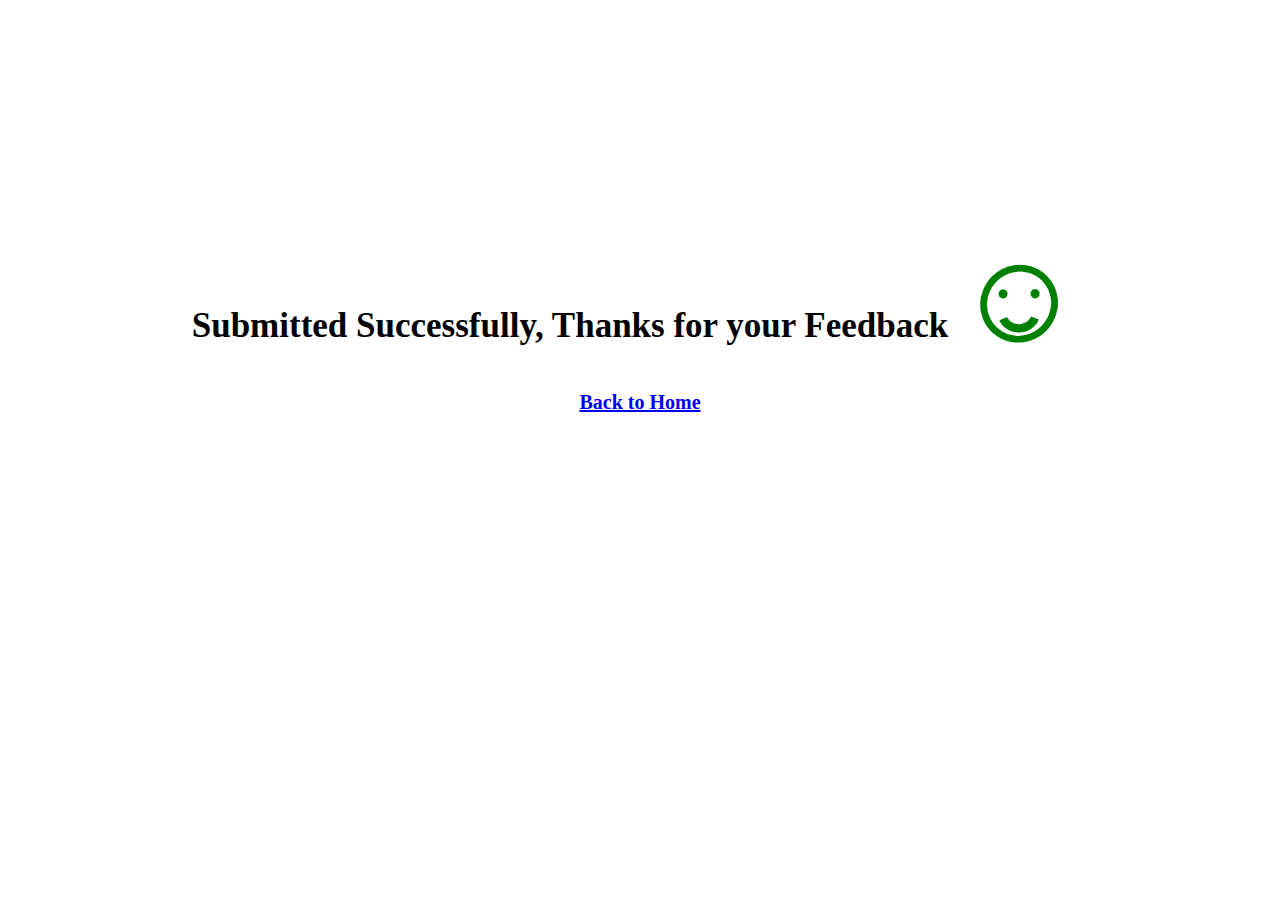
<file: templates/form_submit.html>
<!DOCTYPE html>
<html lang="en">
<head>
    <title>Contact/FeedBack Form</title>
    <!-- <link rel="stylesheet" href="../static/styles1.css"> -->
</head>
<body>
    
    <div style="display: flex;align-items: center;justify-content: center;margin-top: 20%;">
        <h1 style='display:flex;align-items:center;justify-content:center;margin-top:50px;color:var(--togglecolor);font-size:35px;'>Submitted Successfully, Thanks for your Feedback</h1>
        <img src="../static/Assets/smiley.gif" style="display:inline;align-items:center;justify-content:center;height:120px;width:140px;"><br>
    </div><br>
    
    <div>
        <a href="{{ url_for('home') }}" style="font-size:20px;font-weight: bold;display: flex;align-items: center;justify-content: center;">Back to Home</a>
    </div>

</body>
</html>
</file>
<file: static/styles1.css>
:root{
    --form-bg:rgb(32, 52, 88,1);
    --form-color:white;
    --primary-color:white;
    --secondary-color:black;
    --dark-ball:#02263d;
    --symbol-border:#02263d;
    --theme:#077dc7;
    --fut-color:#077dc7;
    --opt-color:green;
    --fut-chart-color:#a6d6f4;
    --nav-background:#012135;
    --nav-a-hover:#a6d6f4;


    --togglecolor:#008000;
    --cagrtable:#e1f1e5;
    --compoundtable:#c9e3f3;
    --emitable:#d8e1fa;
    --formcolor:white;
    --navcolor:#e1f1e5;
    --sun-moon:url("images/sun.svg");
    --darkicon:url("./Assets/moon.svg");
}




html{
    overflow-y:auto;
    overflow-x: hidden;
    margin: 0;
}


body{
    margin: 0px;
    overflow-y: auto;
    height:100vh;
    color: var(--secondary-color);
    background-color: var(--primary-color);
}

/* html,body{
    overflow: auto;
    margin: 0;
    height: 100vh;
    background-size: cover;
    background-repeat: no-repeat;
    color: var(--secondary-color);
    background-color: var(--primary-color);
} */

/* width */
::-webkit-scrollbar {
width: 7px;
height: 8px;
}

::-webkit-scrollbar-corner{
border:10px;
}
/* html{
    overflow: none;
} */

/* 1. Date and Time */

#date_and_time{
    font-size: 20px;
    display: flex;
    font-weight: bold;
    justify-content: space-between;
    animation-name:dateandtime; 
    animation-duration: 1500ms;
    animation-iteration-count:1;
    animation-direction: alternate;
    background-color: var(--primary-color);
    /* background-color: var(--togglecolor); */
    position: sticky;
    position: -webkit-sticky;
    top:0;
    left:0;
    right:0;
    z-index: 3;
    margin: 0;
    border-bottom: 1px solid grey;
    padding-bottom: 15px;
    margin-bottom: 50px;
    padding-left: 15px;
}

#date{
    display: flex;
    align-items: center;
    justify-content: center;
    color:var(--togglecolor);
}


/* 2. Calendar */

.calendar_icon{
    cursor:pointer;
    position:absolute;
    left:47px;
    top:40px;
    width:25px;
    height:25px;
    overflow:auto;
    background:var(--secondary-color);
    background-repeat: no-repeat;
    background-size: contain;
    mask-image: url(../static/Assets/calendar.svg);
    -webkit-mask-image:url(../static/Assets/calendar.svg);
    z-index: 3;
}


.calendar_icon.active{
    /* background: #077dc7; */
    background: var(--togglecolor);
}


#calendar {
    display: none;
    position: absolute;
    left:82px;
    top:80px;
    width: 430px;
    height: 350px;
    border: 1px solid #ccc;
    /* margin: 30px auto; */
    flex-wrap: wrap;
    padding: 30px;
    box-shadow: 1px 1px 13px 3px var(--secondary-color);
    z-index: 9;
    background-color: #012135;
    /* background-color: var(--togglecolor); */
    transition: 3s;
    cursor: move;
}

/* #calendar:hover{
    display: block;
} */

/* #date:hover ~ #calendar{
    display: block;
} */


.weeks{
    display: flex;
    align-items: center;
    justify-content: space-around;
    list-style: none;
    font-size: 18px;
    font-weight: bold;
    margin: 0;
    color:white;
}

.days{
    display: flex;
    align-items: center;
    list-style: none;
    flex-wrap:wrap;
    font-size: 16px;
    font-weight: 500;
}

#calendar ul{
    text-align: center;
    padding: 0px 30px 10px 10px;
}

#calendar ul[class=days] li{
    padding-top: 18px;
}

#calendar ul li{
    position: relative;
    width: calc(100%/7);
    padding: 15px 0px 0px 0px;
    cursor: pointer;
    z-index: 1;
    color:white;
}

#calendar ul[class=days] li::before{
    position: absolute;
    left:50%;
    top:70%;
    width: 30px;
    height: 30px;
    border-radius: 50%;
    content:'';
    transform: translate(-50%,-50%);
    z-index: -1;
}

li.active {
    font-weight: bold;
    color:white;
}

li:hover::before{
    background-color: #c9c9c9;
}

li.active::before{
    background-color: #077dc7;
}

li.inactive:hover::before{
    background-color: transparent;
}

.inactive{
    color:#6b6767;
}

#month_and_year{
    display: flex;
    align-items: center;
    justify-content:left;
    margin-left: 20px;
    gap: 10px;
    cursor:move;
}

#month{
    font-size: 17px;
    border-radius: 10px;
    border: 2px solid #077dc7;
    cursor: pointer;
}

#year{
    color: white;
}

#forward1{
    background-image: url(../static/Assets/forward.svg);
}

#backward1{
    background-image: url(../static/Assets/back.svg);
}

img{
    cursor: pointer;
}

#calendar_close{
    position: absolute;
    top:10px;
    right:20px;
    color:white;
    cursor: pointer;
    font-size: 28px;
}

#calendar_close:hover{
    color:red;
}


@keyframes dateandtime {
    10%{font-size:10px;}
    100%{font-size: 20px;}
}

#time{
    font-size: 26px;
    font-weight: bold;
    /* margin-right:40px; */
}


#time_hours,#time_minutes,#time_seconds{
    color:var(--togglecolor);
    font-family: 'Raleway', sans-serif;
    font-weight: bold;
    margin-right:60px;
}

#time_seconds{
    /* margin-top:10px; */
    margin-right:10px;
    font-weight: bold;
    font-size: 40px;
    position: absolute;
    right:0;
    top:3%;
}

#time_zone{
    font-size: 12px;
}


/* 3. Dark Mode */

#dark-container{
    display: flex;
    /* border: 2px solid var(--dark-ball); */
    border: 2px solid var(--togglecolor);
    height:31px;
    width:60px;
    border-radius: 30px;    
    cursor: pointer;
    box-sizing: border-box;
    background-position: right;
    margin-left: 15px;
    position: absolute;
    top:2%;
    left:10%;
    z-index: 3;
    background-image: var(--darkicon);
    background-repeat: no-repeat;
    cursor: pointer;
    box-sizing: border-box;
}


#dark-ball{
    display: flex;
    /* background-color: var(--dark-ball); */
    background-color:var(--togglecolor);
    height: 25px;
    width: 25px;
    margin: 1px;
    border-radius: 50%;
    position: absolute;
    transition: 300ms;
}

#dark-cb:checked+#dark-ball{
    transform: translateX(28px);
}


/* 4. RVK */

#s1{
    width: 30px;
    height:15px;
    background-color: green;
    background: linear-gradient(54.39deg,#9beb9e 28.27%,#b0f8f2 47.32%,#84fa96 51.53%,#81e95b 61.73%,#46ff29 70.81%);
    animation-name:span1; 
    animation-duration: 1500ms;
    animation-iteration-count: 1;
    animation-direction: alternate;
    position: absolute;
    right:50%;
    
}


#s2{
    width: 30px;
    height:15px;
    margin-left: 2px;
    background:linear-gradient(54.39deg,#9be7eb 28.27%,#b0f0f8 47.32%,#84d3fa 51.53%,#5bace9 61.73%,#29adff 70.81%);
    animation-name:span2; 
    animation-duration: 1500ms;
    animation-iteration-count:1;
    animation-direction: alternate;
    position: absolute;
    left:50%;
}


#s3{
    display:flex;
    align-items: center;
    justify-content: center;
    width: 40px; 
    height: 20px;
    margin-top:30px;
    margin-right: 20px;
    animation-name:span3; 
    animation-duration: 2.6s;
    animation-iteration-count:1;
    animation-direction: alternate;
    position: absolute;
}


@keyframes s1 {
    from{background:linear-gradient(54.39deg,#46ff29 28.27%,#b0f8f2 47.32%,#84fa96 51.53%,#81e95b 61.73%,#9beb9e 70.81%);}
    to{background: linear-gradient(54.39deg,#9beb9e 28.27%,#b0f8f2 47.32%,#84fa96 51.53%,#81e95b 61.73%,#46ff29 70.81%);}
}

@keyframes s2 {
    from{background:linear-gradient(54.39deg,#29adff 28.27%,#b0f0f8 47.32%,#84d3fa 51.53%,#5bace9 61.73%,#9be7eb 70.81%);}
    to{background:linear-gradient(54.39deg,#9be7eb 28.27%,#b0f0f8 47.32%,#84d3fa 51.53%,#5bace9 61.73%,#29adff 70.81%);}
}

@keyframes s3 {
    from{background:linear-gradient(54.39deg,#29adff 28.27%,#b0f0f8 47.32%,#84d3fa 51.53%,#5bace9 61.73%,#9be7eb 70.81%);}
    to{background:linear-gradient(54.39deg,#9be7eb 28.27%,#b0f0f8 47.32%,#84d3fa 51.53%,#5bace9 61.73%,#29adff 70.81%);}
}


@keyframes span1 {
    10%{transform: translateX(-30px);right:0;}
    100%{transform: translateX(30px);right:50%;}
}

@keyframes span2 {
    10%{transform: translateX(30px);left:0;}
    100%{transform: translateX(-30px);left:50%}
}

@keyframes span3 {
    0%{width:0;}
    90%{width:0;}
    100%{width:40px;}
}

#R{
    color: var(--secondary-color);
    font-size: 30px;
    text-shadow: 2.5px 2.5px 5px grey;
    animation-name: R;
    animation-duration: 2.5s;
    animation-iteration-count: 1;
    animation-direction: alternate;
}

#K{
    color: var(--secondary-color);
    font-size: 30px;
    text-shadow: 2.5px 2.5px 5px grey;
    animation-name: R;
    animation-duration: 2.5s;
    animation-iteration-count: 1;
    animation-direction: alternate;
}

@keyframes R {
    from{font-size: 0;text-shadow: none;transform: translateY(-40px);}
    to{font-size: 30px;text-shadow: 2.5px 2.5px 5px grey;}
}


/* 5. Themes */

#theme{
    position: absolute;
    right:100px;
    display:flex;
}

.dot {
    height: 25px;
    width: 25px;
    background-color: #bbb;
    border-radius: 50%;
    margin: 2px;
    border:2px solid var(--secondary-color);
}




/* 6. Side Navbar */

#pin{
    display: flex;
    color:black;
    align-items: center;
    justify-content: left;
    cursor: pointer;
    position: absolute;
    top: 0;
    left: 25px;
    font-size: 36px;
    margin-top: 23px;
    font-size: 28px;
}

#nav{
    display: flex;
    flex-direction: column;
    position: fixed;
    align-items: center;
    justify-content: center;
    left:0;
    top:76px;
    height: 100%;
    width: 60px;
    overflow: auto;
    background-color: var(--primary-color);
    border: 1px solid grey;
    z-index:2;
    padding: 10px;
    transition: 0.5s;
}

#nav nav #return_calci_cont{
    display: flex;
    align-items: flex-start;
    justify-content: left;
    margin: 0;
    padding: 0;
}

nav{
    display: flex;
    flex-direction: column;
    justify-content: center;
    align-items:center;
}

nav a {
    visibility: visible;
    padding: 10px;
    text-decoration: none;
    font-size: 22px;
    font-weight: bold;
    color: black;
    display: flex;
    cursor:pointer;
    transition: 0.5s;
}

nav span{
    color:var(--secondary-color);
    position: absolute;
    left: 0;
    border-top-right-radius:10px ;
    border-bottom-right-radius:10px ;
    visibility: hidden;
    display:none;
    padding: 5px;
    transition: 0.5s;
}


nav a:hover span{
    color: var(--secondary-color) !important;
    text-shadow: 1px 1px 1px var(--secondary-color) !important;
}

#nav:hover{
    width:250px !important;
    align-items: flex-end !important;
}

#nav:hover ~ footer{
    left: 270px !important;
}

/* #nav:hover ~ body{
    margin-left: 150px !important;
} */

#nav:hover #text_indent{
    display: flex !important;
}

#nav:hover nav span{
    visibility: visible !important;
    display:flex !important;
    align-items: center !important;
    justify-content: center !important;
    text-align: left !important;
    word-wrap: break-word !important;
    transition: 0.2s !important;
}

#nav:hover nav a i.fa.fa-inr{
    margin: 0;
    font-size: 10px;
    color: black;
}

#text_indent{
    display: none;
    position: absolute;
    justify-content:center;
    align-items: center;
    bottom:30px;
    left:25%;
}

#pin_cont{
    display: flex;
    justify-content: center;
    align-items: center;
    padding-right: 30px;
}

#pin1{
    align-items: center;
    justify-content: center;
    position: absolute;
    top:1px;
    transform:rotate(90deg);
    cursor: pointer;
}

#nav a img[alt="Home Logo"]{
    /* box-shadow: 1px 1px 10px var(--secondary-color); */
    /* border: 1px solid white; */
}


/* 7. Basic Calculator */


#basic_calculator{
    display: block;
    position: absolute;
    /* background-image: url(../static/Assets/calci.svg); */
    background:var(--togglecolor);
    mask-image: url(../static/Assets/calci.svg);
    -webkit-mask-image: url(../static/Assets/calci.svg);

    /* -webkit-mask-image: url('data:image/svg+xml,<svg style="color:red;fill:var(--navcolor);" xmlns="http://www.w3.org/2000/svg" enable-background="new 0 0 24 24" height="34px" viewBox="0 0 24 24" width="34px"><g><rect fill="none" height="24" width="24"/><rect fill="none" height="24" width="24"/></g><g><path d="M19,3H5C3.9,3,3,3.9,3,5v14c0,1.1,0.9,2,2,2h14c1.1,0,2-0.9,2-2V5C21,3.9,20.1,3,19,3z M13.56,6.53L13.56,6.53 c0.29-0.29,0.77-0.29,1.06,0l0.88,0.88l0.88-0.88c0.29-0.29,0.77-0.29,1.06,0l0,0c0.29,0.29,0.29,0.77,0,1.06l-0.88,0.88l0.88,0.88 c0.29,0.29,0.29,0.77,0,1.06v0c-0.29,0.29-0.77,0.29-1.06,0L15.5,9.54l-0.88,0.88c-0.29,0.29-0.77,0.29-1.06,0l0,0 c-0.29-0.29-0.29-0.77,0-1.06l0.88-0.88l-0.88-0.88C13.26,7.3,13.26,6.82,13.56,6.53z M7,7.72h3.5c0.41,0,0.75,0.34,0.75,0.75v0 c0,0.41-0.34,0.75-0.75,0.75H7c-0.41,0-0.75-0.34-0.75-0.75v0C6.25,8.06,6.59,7.72,7,7.72z M10.75,16H9.5v1.25 C9.5,17.66,9.16,18,8.75,18h0C8.34,18,8,17.66,8,17.25V16H6.75C6.34,16,6,15.66,6,15.25v0c0-0.41,0.34-0.75,0.75-0.75H8v-1.25 c0-0.41,0.34-0.75,0.75-0.75h0c0.41,0,0.75,0.34,0.75,0.75v1.25h1.25c0.41,0,0.75,0.34,0.75,0.75v0C11.5,15.66,11.16,16,10.75,16z M17.25,17.25h-3.5c-0.41,0-0.75-0.34-0.75-0.75l0,0c0-0.41,0.34-0.75,0.75-0.75h3.5c0.41,0,0.75,0.34,0.75,0.75l0,0 C18,16.91,17.66,17.25,17.25,17.25z M17.25,14.75h-3.5C13.34,14.75,13,14.41,13,14v0c0-0.41,0.34-0.75,0.75-0.75h3.5 c0.41,0,0.75,0.34,0.75,0.75v0C18,14.41,17.66,14.75,17.25,14.75z"/></g></svg>'); */
    /* background:linear-gradient(to bottom, rgba(59, 101, 67, 0.8) 0%, rgba(3, 149, 69, 0.298) 33%, rgb(8, 147, 8) 100%); */
    /* background:linear-gradient(to bottom, rgba(59,70,101,0.800) 0%, rgba(59,70,101,0.298) 33%, rgba(15,15,15,1.000) 100%);"> */

    box-shadow: 1px 1px 10px var(--secondary-color);

    /* text-shadow: 2px 2px 5px green; */

    background-repeat: no-repeat;
    background-size: contain;
    font-weight: bold;
    top:30%;
    right:0;
    width:15px;
    height:15px;
    overflow:auto;
    z-index:2;
    border-radius: 10px;
    padding: 10px;
    background-color:none;
    animation-name: calci;
    animation-duration: 800ms;
    animation-iteration-count: infinite;
    animation-direction: alternate-reverse;
}


@keyframes calci{
    from{transform: translateY(-3px);}
    to{transform: translateY(3px);}
}

#calci{
    display: none;
}

#basic_calculator:hover{
    width: auto !important;
    height: 200px !important;
    /* background-color: #077dc7 !important; */
    background-image: none !important;
    /* transition: height 1s,width 1s; */
    transition: all 1s !important;
    animation:none !important;
    /* mask: none;
    mask-image: none !important; */
    -webkit-mask-image: none !important;
}

#basic_calculator:hover #calci{
  display: block !important;
}


.numbers_btns{
    width:50px;
    height:30px;
    font-size: 18px;
    border-radius: 10px;
    cursor: pointer;
    background-color: white;
    color:black;
    font-weight: normal;
}

.numbers_btns:hover{
    /* border: 2px solid black; */
    font-size: 19px;
    text-shadow: 1px 1px 1.5px black; 
}

.operators_btns{
    width:50px;
    height:30px;
    font-size: 18px;
    border-radius: 10px;
    cursor: pointer;
    background-color: white;
    color:black;
    font-weight: bold;
}

.operators_btns:hover{
    /* border: 2px solid black; */
    font-size: 19px;
    text-shadow: 1px 1px 1.5px black; 
}

.equal{
    width: 50px;
    height: 30px;
    font-size: 18px;
    color:white;
    background-color: rgb(3, 95, 41);
    border-radius: 10px;
    cursor: pointer;
}

.equal:hover{
    border: 2px solid white;
    text-shadow: 2px 2px 10px white;     
    /* color:rgb(3, 95, 41); */
    /* background-color: white; */
}

.clear{
    width: 50px;
    height: 30px;
    font-size: 18px;
    border-radius: 10px;
    color:white;
    background-color: rgb(95, 3, 3);
    cursor: pointer;
}

.clear:hover{
    border: 2px solid white;
    text-shadow: 2px 2px 10px white;
    /* color:rgb(95, 3, 3);
    background-color: white; */
}

#calci_result{
    font-size: 20px;
    text-align: center;
    /* color:white;
    background-color: rgb(95, 3, 3); */
}

#result_cont input{
    margin-bottom: 10px;
    /* border:2px solid black; */
    border-radius: 10px;
}

/* Financial Calculators */

/* Calculator Buttons */


#buttons_cont{
    /* display: flex;
    align-items: center; */
    justify-content: flex-start;
    margin-left: 100px;
    margin-top: 0;
    position: relative;
}


button{
    /* margin-top:20px;
    margin-left:30px; */
    cursor: pointer;
    height:2em;
    width:128px;
    justify-content: center;
    color: white;
    font-size:16px;
    background-color: grey;
    /* border-color:grey; */
    font-weight: bold;
    border-radius: 10px;
    margin-left: 5px;
    /* margin-right: 5px; */
}


#backward{
    display: none;
    margin-right: 15px;
    position: sticky;
    left: 0;
    cursor: pointer;
    padding: 7px;
    cursor: pointer;
    border: 2px solid var(--secondary-color);
    border-radius: 50%;
    background-color: var(--togglecolor);
    z-index:1
}

#forward{
    display: flex;
    margin-left: 15px;
    position: sticky;
    right: 0;
    cursor: pointer;
    padding: 7px;
    cursor: pointer;
    border: 2px solid var(--secondary-color);
    border-radius: 50%;
    background-color: var(--togglecolor);
    z-index:1
}


#but{
    display: flex;
    align-items: center;
    justify-content:flex-start;
    margin-left: 100px;
    /* position: relative; */
    margin:30px;
    margin-bottom:0;
    padding:10px;
    border:2px;
    border-style: groove;
    border-radius: 10px;
    border-color: var(--secondary-color);
    font-size: 16px;
    width: 418px;
    overflow:auto;
    scroll-behavior: smooth;
}

#but1{
    display: flex;
    align-items: center;
    justify-content:center;
    margin: none;
    width: auto;
    z-index: 0;
    margin-bottom:2px;
    gap:5px;
}

#but::-webkit-scrollbar {
    width: 6px;
    height: 6px;
}
  
#but::-webkit-scrollbar-thumb{
    background:var(--togglecolor);
    border-radius: 10px;
}

#but::-webkit-scrollbar-track{
    background:var(--navcolor);
    border-radius: 10px;
}

#but::-webkit-scrollbar-corner{
   border: 10px;
}

#but::-webkit-scrollbar-track-piece{
    background:var(--navcolor);
    border-radius: 10px;
    margin-block-end: 10px;
    padding: 10px;
}



/* 1. CAGR Calculator:  */

#cagrh{
    display: flex;
    align-items: center;
    justify-content: center;
    margin:0;
    color: var(--togglecolor);
}

#CAGR_Cont{
    display: block;
    /* position: absolute;
    left:250px; */
}

#COMPOUND_Cont{
    display: none;
}

#EMI_Cont{
    display: none;
}

#TAX_Cont{
    display: none;
}

#BROKERAGE_Cont{
    display: none;
}

#Cagr,#Compound,#EMI,#TAX,#BROKERAGE{
    display: flex;
    align-items: center;
    justify-content:flex-start;
    margin-left: 100px;
    
}


i[class='fa fa-inr'],i[class="fa fa-percent"]{
    font-size:23px;
    color:var(--togglecolor);
}


i[class='fa fa-question'],i[class='fa fa-question-circle']{
font-size:15px;
margin-right: 10px;
color:var(--togglecolor);
cursor: pointer;
}

label{
    color:var(--secondary-color);
    border:10px;
    font-weight: bold;
}

#inv,#inv2,#inv3,#inv4{
    margin:30px;
    margin-top: 0%;
    border:2px;
    border-style: groove;
    border-radius: 10px;
    border-color: var(--secondary-color);
    padding:10px;
    width:418px;
    font-size: 20px;
    position: relative;
    /* flex-wrap:wrap; */
}

#investment{
    text-align: center;
    color:black;
    position: relative;
    border:3px;
    font-size: 20px;
    margin-left: 20px;
    align-items: center;
    border-style: groove;
    width:50%;
    border-radius: 10px;
    border-color:green;
}


#currentvalue{
    text-align: center;
    position: relative;
    color:black;
    border:3px;
    font-size: 20px;
    margin-top:20px;
    margin-left: 3px;
    border-style: groove;
    width:50%;
    border-radius: 10px;
    border-color: green;
}

#slideroutput,#slideroutput1,#slideroutput2{
    color:var(--secondary-color)
}



#clearall1,#clearall2,#clearall3,#clearall4,#clearall5{
    position: absolute;
    right: 10px;
    bottom: 10px;
    cursor: pointer;
    width:30px;
    height:30px;
    overflow:auto;
    background:var(--togglecolor);
    background-repeat: no-repeat;
    background-size: contain;
    -webkit-mask-image: url(../static/Assets/clear_all.svg);
}

/* #clearall1::after{
    position: absolute;
    left:50%;
    top:40%;
    width: 10px;
    height: 10px;
    content:'';
    transform: translate(-50%,-50%);
    z-index: -1;
    background-color: white;
    border-top: 2px solid;
    border-color: white transparent transparent transparent;
} */

#clearall1:hover,#clearall2:hover,#clearall3:hover,#clearall4:hover,#clearall5:hover{
    background:red;
}


#principle,#loan{
    text-align: center;
    color:black;
    position: relative;
    border:3px;
    font-size: 20px;
    margin-left: 30px;
    align-items: center;
    border-style: groove;
    width:50%;
    border-radius: 10px;
    border-color:var(--togglecolor);
}

#rate{
    text-align: center;
    position: relative;
    color:black;
    border:3px;
    font-size: 20px;
    border-style: groove;
    height:40;
    width:200;
    border-radius: 10px;
    border-color: var(--togglecolor);
    margin-top:20px;
    margin-left:65px;
}

#ce{
    width:140px;
    height:30px;
    font-size:20px;
    text-align:center;
    border:3px;
    border-radius:10px;
    border-style:groove;
    border-color:var(--togglecolor);
    cursor: pointer;
}

#FY,#tax_payer,#income_source{
    /* display: flex;
    width: 20%; */
    font-size:18px;
    text-align:center;
    margin-top:10px;
    border:3px;
    border-radius:10px;
    border-style:groove;
    border-color:var(--togglecolor);
    cursor: pointer;
}

#tax_payer{
    margin-left: 38px;
    /* width: 52%; */
}

#Income,#Deductions{
    width: 30%;
    /* width: auto; */
    margin-top:20px;
    /* margin-left:30px; */
    border:3px;
    border-radius: 10px;
    border-style: groove;
    border-color:var(--togglecolor);
    text-align: center;
    position: relative;
    color:black;
    font-size: 20px;
}

#total_deductions,#net_taxable_income,#income_tax,#surcharge,#cess,#tax_payable{
    font-size: 24px;
    font-weight: bold;
    color:var(--togglecolor);
    /* margin-left:30px; */
}


#Interest{
    width:20%;
    margin-top:20px;
    margin-left:30px;
    border:3px;
    border-radius: 10px;
    border-style: groove;
    border-color:var(--togglecolor);
    text-align: center;
    position: relative;
    color:black;
    font-size: 20px;
}


#inv5{
    margin:30px;
    margin-top: 0%;
    border:2px;
    border-style: groove;
    border-radius: 10px;
    border-color: var(--secondary-color);
    padding:10px;
    width:418px;
    font-size: 20px;
    position: relative;
}

label[for='NSE'],label[for='BSE']{
    font-size: 17px;
    cursor: pointer;
}

label[for='NSE']{
margin-left: 10px;
}

#NSE,#BSE{
    accent-color: var(--togglecolor);
    height: 14px;
    width: 14px;
    cursor: pointer;
}

#instrument{
    /* width:140px; */
    height:30px;
    font-size:18px;
    text-align:center;
    border:3px;
    border-radius:10px;
    border-style:groove;
    border-color:var(--togglecolor);
    cursor: pointer;
    padding: 1px;
    /* background-color:var(--navcolor); */
}

#buy,#sell,#qty{
    width:27%;
    border:3px;
    border-radius: 10px;
    border-style: groove;
    text-align: center;
    border-color:var(--togglecolor);
    /* background-color:var(--navcolor); */
    font-size: 20px;
    margin-top:20px;
    margin-left:3px;
}

label[for='sell']{
    margin-left: 10px;
}

#qty{
    width: 30%;
}

label[for='CE'],label[for='PE']{
    font-size: 18px;
    cursor: pointer;
}

label[for='CE']{
    margin-left: 30px;
}


#CE,#PE{
    accent-color: var(--togglecolor);
    height: 14px;
    width: 14px;
    cursor: pointer;
}


#period{
    margin-left:15px;
    font-weight: bold;
}


input[type=range] {
    -webkit-appearance: none;
    margin: 10px;
    width:200;
    margin-left: 11px;
}


#myrange,#myrange1,#myrange2{
    background:none;
    margin-top:20px;
}


#myrange::-webkit-slider-runnable-track,#myrange1::-webkit-slider-runnable-track,#myrange2::-webkit-slider-runnable-track {
    width: 100%;
    height: 12px;
    cursor: pointer;
    background: var(--togglecolor);
    border-style: groove;
    border-radius: 10px;
}


input[id="myrange"]::-webkit-slider-thumb{
    border: 2px solid var(--secondary-color);
    height: 26px;
    width: 23px;
    border-radius: 30px;
    background: rgba(0, 128, 0,0.6);
    cursor: pointer;
    -webkit-appearance: none;
    margin-top: -9px;
}


input[id="myrange1"]::-webkit-slider-thumb {
    border: 2px solid var(--secondary-color);
    height: 26px;
    width: 23px;
    border-radius: 30px;
    background:rgba(26, 153, 232,0.6);
    cursor: pointer;
    -webkit-appearance: none;
    margin-top: -9px;
}


input[id="myrange2"]::-webkit-slider-thumb {
    border: 2px solid var(--secondary-color);
    height: 26px;
    width: 23px;
    border-radius: 30px;
    background:rgba(88, 128, 237,0.6);
    cursor: pointer;
    -webkit-appearance: none;
    margin-top: -9px;
}


#cagr1,#compound1,#fa,#emi1,#emi2,#emi3,#gross_profit,#total_charges,#net_profit{
    font-size: 24px;
    font-weight: bold;
    margin-left:30px;
}

#profit_summary{
    display: flex;
    align-items: center;
    justify-content: space-evenly;
    font-size: 25px;
    margin: 30px 0 0 100px;
    flex-wrap:wrap;
    gap:10px
}

#CAGR,#FA,#COMPOUND,#EMI1,#TA,#TI,#gross_profit_value,#total_charges_value,#net_profit_value{
    font-size: 24px;
    font-weight: bold;
    color:var(--togglecolor);
}


#dashboard{
    /* display: flex;
    align-items: center;
    justify-content: center; */
    cursor:pointer;
    width:45px;
    height:45px;
    overflow:auto;
    background:var(--togglecolor);
    background-repeat: no-repeat;
    background-size: contain;
    mask-image: url(../static/Assets/dashboard_down.svg);
    -webkit-mask-image:url(../static/Assets/dashboard_down.svg);
    /* z-index: 3; */
    animation-name: dashboard_navigate;
    animation-duration: 1.5s;
    animation-iteration-count: infinite;
}

@keyframes dashboard_navigate {
    10%{transform: translateY(10px);}
    100%{transform: translateY(-10px);}
}

#dashboard:hover{
    animation: none !important;
}


table {
    align-items: center;
    justify-content: center;
    text-align: center;
    border-collapse: collapse;
    width: 100%;
    height:100%;
    overflow:auto;
}


#tablecontainer1,#tablecontainer2,#tablecontainer3{
    /* display: flex;   
    align-items: center;
    justify-content: center; */
    border: 2px solid var(--secondary-color);
    border-top-left-radius: 10px;
    border-top-right-radius: 10px;
    border-style: groove;
    margin-left:20%;
    margin-top:120px;
    width:800px;
}


#dashboard_header{
   text-align:center;
   font-size:20px;
   margin-top:3px;
   margin-bottom: 0px;
   border-bottom:2px solid var(--secondary-color);
}


#csvbutton1,#csvbutton2,#csvbutton3{
    background-color:var(--togglecolor);
    text-align:center;
    margin-left:350px;
    margin-bottom:10px;
    margin-top:10px;
}

#csvbutton1 i,#csvbutton2 i,#csvbutton3 i{
    font-size:24px;
    text-align:right;
    color:white;
    border:0px solid black;
}


#cbstartfrom,#cbstartfrom1,#cbstartfrom2{
    cursor: pointer;
    accent-color: var(--togglecolor);
    width: 25px;
    height:20px;
    margin-right:5px;
    margin-bottom:10px;
}

#startfrom,#startfrom1,#startfrom2{
    height:18px;
    width:80px;
    text-align: center;
    font-size:15px;
    margin-bottom: 10px;
    border-radius: 5px;
    border:2px solid var(--secondary-color);
}

#startfrom2{
    width:130px;
    font-weight:bold;

}

.scrollabletable{
    overflow: auto;
    height:500px;
}

.scrollabletable::-webkit-scrollbar{
    width: 8px;
    height: 7px;
}

.scrollabletable::-webkit-scrollbar-track{
    background: var(--navcolor);
    border-radius: 25px;
}

.scrollabletable::-webkit-scrollbar-thumb{
    background: var(--togglecolor);
    border-radius: 10px;
}


th, td {
    text-align: center;
    font-weight: 550;
    padding: 8px;
    border: 1px solid var(--secondary-color);
}

table#cagrtable th{
    background-color: var(--togglecolor);
    color:white;
    border-bottom: 3px solid var(--secondary-color);
    position: sticky;
    padding: 8px;
    top:0;
    left:0;
    bottom: 10;
    z-index: 1;
}

table#cagrtable tr:nth-child(odd) {
    background-color:var(--cagrtable);
    color:var(--secondary-color)
}

table#cagrtable tr:nth-child(even) {
    background-color:var(--primary-color);
    color:var(--secondary-color);
}

table#compoundtable th{
    background-color: var(--togglecolor);
    /* color:var(--secondary-color); */
    color:white;
    border-bottom: 3px solid var(--secondary-color);
    position: sticky;
    padding: 8px;
    top:0;
    left:0;
    bottom: 10;
    z-index: 1;
}

table#compoundtable tr:nth-child(odd){
    background-color:var(--compoundtable);
    /* background-color:#034242; */
    color:var(--secondary-color)
}

table#compoundtable tr:nth-child(even){
    background-color:var(--primary-color);
    color:var(--secondary-color);
}

table#emitable th{
    background-color: var(--togglecolor);
    /* color:var(--secondary-color); */
    color:white;
    border-bottom: 3px solid var(--secondary-color);
    position: sticky;
    padding: 8px;
    top:0;
    left:0;
    bottom: 10;
    z-index: 1;
}

table#emitable tr:nth-child(odd){
    background-color:var(--emitable);
    /* background-color:#034242; */
    color:var(--secondary-color)
}

table#emitable tr:nth-child(even){
    background-color:var(--primary-color);
    color:var(--secondary-color);
}

#pieh{
    visibility:hidden;
    position: absolute;
    width: 450px;
    height:20px;
    text-align: center;
    font-size:20px;
    bottom:0;
    left:450px;
    color:var(--secondary-color);
}


#pie1,#pie2{
    visibility:hidden;
    /* position:relative; */
    top:200px;
    left:600px;
    /* z-index: 3; */
    height: 230px;
}

#piechart1,#piechart2{
    visibility: hidden;
    width: 450px;
    height:280px;
}

rect{
    /* fill:var(--primary-color); */
    fill:transparent;
    /* border: 3px solid red; */
}

text{
    fill:var(--secondary-color);
    font-size:14px;
    /* font-color:green; */
    font-weight:500;
}


#scrolltop {
    display: none;
    position: fixed;
    bottom: 20px;
    right: 30px;
    z-index: 99;
    font-size: 18px;
    border: none;
    outline: none;
    color:var(--togglecolor);
    cursor: pointer;
    padding: 15px;
    border-radius: 4px;
    font-weight:bold;
}
  
#scrolltop:hover {
    background-color:var(--navcolor);
}


/* Feedback Form: */

.Feedback{
    /* background-color: var(--cagrtable); */
    background-color: var(--primary-color);
    font-weight: bold;
}

input#name,input#email,select#country,textarea#subject{
    /* background-color: skyblue;
    background-color: #e1f1e5;
    background-color:#c9e3f3; */
    background-color:var(--formcolor);

    /* --cagrtable:#; */
    /* --compoundtable:#c9e3f3; */
    color:black;
    border:2px solid var(--togglecolor);
    border-radius: 10px;
    /* font-weight: bold; */
}

select#country{
    cursor: pointer;
}

input[type='submit']{
    text-align: center;
    font-size:20px;
    /* width:15%; */
    margin-bottom:50px;
    margin-left:35%;
    border:3px solid var(--secondary-color);
    border-radius:10px;
    color:white;
    background-color:var(--togglecolor);
    cursor: pointer;
    font-weight: bold;
    padding: 5px;
}

input[type='submit']:hover{
    font-size:24px;
    /* background-color:green; */
    transition-duration: 100ms;
}


/* Contract Note: */

#contract_note_cont{
    display: none;
    position: fixed;
    left: 0;
    top: 0;
    width: 100%;
    height: 100vh;
    overflow: auto;
    background-color: black;
    background-color: rgba(238,238,238,0.8);
    z-index: 9999;
}

#contract{
    display: block;
    position: relative;
    margin-top: 5% !important;
    background-color: #fefefe;
    margin: auto;
    padding: 15px;
    width: 900px;
    max-width: 1265px;
    min-height: 465px;
    overflow-y: auto;
    border: 1px solid #ddd;
    border-radius: 1px;
    box-shadow: 2px 2px 2px #eaeaea;
    animation-duration: 1s;
}


#contract_note{
    display: flex;
    align-items: center;
    justify-content: center;
    width: 100%;
    position: relative;
    overflow: auto;
    z-index: 99999;
    color:black;
    padding-top: 15px;
}


#contract_head{
    display: flex;
    color:black;
    align-items: center;
    justify-content: center;
    font-size: 30px;
    font-weight: bold;
    margin-bottom: 20px;
}

#contract_note_close{
    color:black;
    display: flex;
    font-weight: bold;
    font-size: 28px;
    margin: auto;
    margin-top: 15px;
    margin-right: 25px;
    align-items: center;
    justify-content: right;
    cursor: pointer;
}

#contract_note_close:hover{
    color:red;
}

#contract_note table{
    width: 100%;
    padding: 0px 20px 0px 20px;
    text-align: center;
}

#qty1,#buy_price,#sell_price{
    text-align: center;
    /* border:none; */
    font-size: 16px;
    width: 50%;
}

#qty1{
    width: 70%;
}

#contract_note table th{
    border-bottom: 1.5px solid var(--secondary-color);
    font-size: 18px;
    font-weight: 550;
    padding-bottom: 15px;
    /* padding: 12px 15px; */
}

#contract_note table td{
    text-align: center;
    /* padding: 12px 15px; */
    font-size: 16px;
    font-weight: 400;
    /* font-size: 1.5vw; */
    /* white-space:nowrap;
    text-align: center;
    border: none; */
}

#P_and_L{
    display: flex;
    align-items: center;
    justify-content: space-evenly;
    margin-top: 10px;
}

#charges_breakdown{
    display: flex;
    gap:10%;
    text-align: right;
    color:black;
    margin-bottom: 18px;
    margin-left: 25px;
}



/* Footer: */

footer{
    display: flex;
    align-items: center;
    justify-content: space-between;
    position: absolute;
    right:0;
    left:82px;
    bottom: 0;
    height:50px;
    background-color: var(--togglecolor);
    z-index:2;
    overflow: auto;
}

footer b{
    margin-left: 100px;
}

#links{
    display: flex;
    align-items: center;
    justify-content: space-between;
    gap:20px;
    margin-right: 30px;
    font-weight: bold;
}

#links a{
    color:white;
    /* text-decoration: none; */
}

#about_cont,#disclaimer_cont,#privacy_policy_cont{
    display: none;
    position: fixed;
    left: 0;
    top: 0;
    width: 100%;
    height: 100vh;
    overflow: auto;
    /* background-color: grey; */
    /* border:2px solid black; */
    background-color: rgba(238,238,238,0.8);
    z-index: 9999;
}

#About,#disclaimer,#privacy_policy{
    display: block;
    position: relative;
    margin-top: 5% !important;
    /* background-color: #fefefe; */
    color:black;
    background-color: var(--navcolor);
    border:2px solid black;

    margin: auto;
    padding: 50px;
    width: 900px;
    max-width: 1265px;
    min-height: 465px;
    overflow-y: auto;
    border: 1px solid #ddd;
    border-radius: 1px;
    box-shadow: 2px 2px 2px #eaeaea;
    animation-duration: 1s;

    font-size: 18px;
}


#about_close,#disclaimer_close,#privacy_policy_close{
    display: flex;
    align-items: center;
    justify-content: right;
    font-size: 28px;
    font-weight: bold;
    cursor: pointer;
}

#about_close:hover,#disclaimer_close:hover,#privacy_policy_close:hover{
    color:red;
}

#About h1{
    display: flex;
    align-items: center;
    justify-content: center;
}

#About p{
    font-size: 20px;
    letter-spacing: 0.5px;
}

#disclaimer strong{
    display: flex;
    justify-content: center;
    align-items: center;
    font-size: 24px;
}

#disclaimer p{
    padding:10px;
    font-size:20px;
    display: flex;
    align-items: center;
    justify-content: center;
    margin:60px
}
</file>
